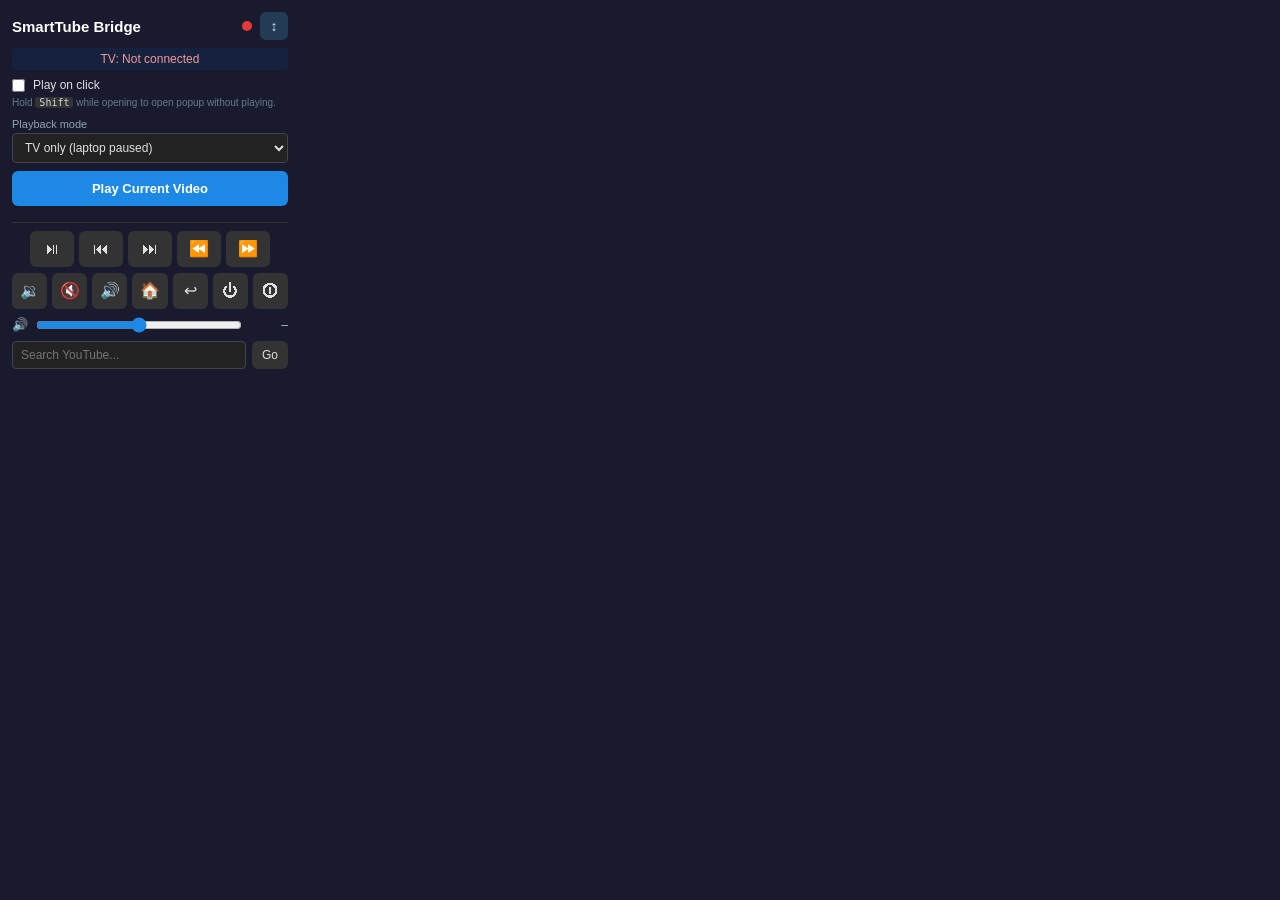
<file: src/SmartTubeBridge.Extension/popup.html>
<!DOCTYPE html>
<html>
<head>
  <meta charset="utf-8">
  <link rel="stylesheet" href="style.css">
</head>
<body>
  <div class="container">
    <div class="header">
      <h1>SmartTube Bridge</h1>
      <div class="header-actions">
        <span id="status-dot" class="dot offline" title="Service status"></span>
        <button id="expand-btn" class="btn icon-sm" title="Expand / collapse">↕</button>
      </div>
    </div>

    <div id="device-info" class="device-row disconnected">
      <span>TV: </span><span id="device-name">Not connected</span>
    </div>

    <label class="toggle-row" title="When on, clicking the extension on a YouTube video tab plays it immediately. Hold Shift while opening to bypass.">
      <input type="checkbox" id="play-on-click">
      <span>Play on click</span>
    </label>
    <p id="play-on-click-hint" class="hint">Hold <kbd>Shift</kbd> while opening to open popup without playing.</p>

    <label class="field" style="margin-bottom:8px">Playback mode
      <select id="playback-mode">
        <option value="tvOnly">TV only (laptop paused)</option>
        <option value="synced">Synced (laptop leads + Up Next)</option>
        <option value="independent">Independent</option>
      </select>
    </label>

    <button id="cast-btn" class="btn primary">Play Current Video</button>
    <button id="stop-cast-btn" class="btn danger hidden">Stop Casting</button>
    <button id="sync-btn" class="btn hidden" title="Re-seek TV and wait for delay so both start together">🔄 Sync Now</button>

    <div id="delay-row" class="hidden">
      <div class="volume-row">
        <button id="delay-off-btn" class="btn small" type="button">Delay Off</button>
        <label class="toggle-row" style="margin:0;flex:1">
          <input type="checkbox" id="delay-comp" checked>
          <span>Use delays</span>
        </label>
      </div>
      <div id="comp-sliders" class="hidden">
        <div class="volume-row">
          <span title="Hold laptop when TV is behind">Delay laptop</span>
          <input id="delay-laptop" type="range" min="0" max="5000" step="50" value="1350">
          <span id="delay-laptop-label">1.4s</span>
        </div>
        <div class="volume-row">
          <span title="Hold TV when laptop is behind">Delay TV</span>
          <input id="delay-tv" type="range" min="0" max="5000" step="50" value="0">
          <span id="delay-tv-label">0.0s</span>
        </div>
      </div>
      <div class="volume-row">
        <label class="toggle-row" style="margin:0;flex:1">
          <input type="checkbox" id="manual-delay">
          <span>Manual settle</span>
        </label>
      </div>
    </div>
    <div id="delay-slider-row" class="volume-row hidden">
      <span>Settle</span>
      <input id="delay-slider" type="range" min="0" max="10000" step="100" value="4200">
      <span id="delay-label">4.2s</span>
    </div>

    <div id="seek-row" class="volume-row hidden">
      <span>Seek</span>
      <div class="seek-track">
        <input id="seek-slider" type="range" min="0" max="100" value="0">
        <div id="seek-tip" class="seek-tip hidden">0:00</div>
      </div>
      <span id="seek-label">0:00</span>
    </div>

    <div class="divider"></div>

    <div class="media-row">
      <button class="btn icon" data-action="playpause" title="Play/Pause">⏯</button>
      <button class="btn icon" data-action="previous" title="Previous">⏮</button>
      <button class="btn icon" data-action="next" title="Next">⏭</button>
      <button class="btn icon" data-action="rewind" title="Rewind">⏪</button>
      <button class="btn icon" data-action="forward" title="Forward">⏩</button>
    </div>

    <div class="media-row">
      <button class="btn icon" data-action="volume/down" title="Volume Down">🔉</button>
      <button class="btn icon" data-action="volume/mute" title="Mute">🔇</button>
      <button class="btn icon" data-action="volume/up" title="Volume Up">🔊</button>
      <button class="btn icon" data-action="home" title="Home">🏠</button>
      <button class="btn icon" data-action="back" title="Back">↩</button>
      <button class="btn icon" data-action="power/on" title="Turn TV on / wake">⏻</button>
      <button class="btn icon" data-action="power/off" title="Put TV to sleep">⏼</button>
    </div>

    <div class="volume-row">
      <span class="vol-tag">🔊</span>
      <input type="range" id="tv-volume" min="0" max="100" value="50" title="TV volume">
      <span id="tv-volume-label" class="vol-label">–</span>
    </div>

    <div class="search-row">
      <input type="text" id="search-input" placeholder="Search YouTube...">
      <button id="search-go" class="btn small">Go</button>
    </div>

    <!-- Expanded dashboard panel -->
    <div id="expand-panel" class="expand-panel hidden">
      <div class="divider"></div>

      <section class="panel-section">
        <h2>Navigation</h2>
        <div class="dpad">
          <button class="btn icon dpad-up" data-action="dpad/up" title="Up">▲</button>
          <button class="btn icon dpad-left" data-action="dpad/left" title="Left">◀</button>
          <button class="btn icon dpad-ok" data-action="dpad/center" title="OK / Select">OK</button>
          <button class="btn icon dpad-right" data-action="dpad/right" title="Right">▶</button>
          <button class="btn icon dpad-down" data-action="dpad/down" title="Down">▼</button>
        </div>
        <div class="media-row" style="margin-top:8px;margin-bottom:0">
          <button class="btn icon" data-action="home" title="Home">🏠</button>
          <button class="btn icon" data-action="back" title="Back">↩</button>
          <button class="btn icon" data-action="dpad/center" title="OK / Select">OK</button>
        </div>
      </section>

      <section class="panel-section">
        <h2>Devices</h2>
        <div class="row gap">
          <button id="scan-btn" class="btn small">Scan</button>
          <button id="disconnect-btn" class="btn small">Disconnect</button>
        </div>
        <ul id="device-list" class="device-list"></ul>
        <div class="row gap">
          <input type="text" id="manual-ip" placeholder="TV IP (e.g. 192.168.1.136)">
          <button id="connect-btn" class="btn small primary-sm" disabled>Connect</button>
        </div>
      </section>

      <section class="panel-section">
        <h2>Settings</h2>
        <label class="field">ADB Path
          <input type="text" id="adb-path" placeholder="adb or full path">
        </label>
        <label class="field">Package
          <input type="text" id="package-name" placeholder="org.smarttube.stable">
        </label>
        <label class="field">Wake Delay
          <select id="wake-delay">
            <option value="100">100ms</option>
            <option value="250">250ms</option>
            <option value="500" selected>500ms</option>
            <option value="1000">1000ms</option>
            <option value="2000">2000ms</option>
          </select>
        </label>
        <button id="save-settings" class="btn small primary-sm" style="width:100%;margin-top:6px">Save Settings</button>
      </section>

      <section class="panel-section">
        <h2>Logs <button id="refresh-logs" class="btn tiny">Refresh</button></h2>
        <div id="log-list" class="log-list"></div>
      </section>

      <section class="panel-section">
        <h2>Setup</h2>
        <ol class="setup-steps">
          <li>Confirm ADB path above</li>
          <li>Scan / connect your TV IP</li>
          <li>Open a YouTube video and press Play</li>
        </ol>
        <button id="test-connection" class="btn small" style="width:100%">Test Connection</button>
      </section>
    </div>

    <div id="error" class="error hidden"></div>
    <div id="status-msg" class="status-msg"></div>
  </div>
  <script src="popup.js"></script>
</body>
</html>
</file>
<file: src/SmartTubeBridge.Extension/style.css>
* { margin: 0; padding: 0; box-sizing: border-box; }

body {
  width: 300px;
  font-family: -apple-system, BlinkMacSystemFont, 'Segoe UI', sans-serif;
  font-size: 13px;
  background: #1a1a2e;
  color: #e0e0e0;
}

body.expanded { width: 360px; }

.container { padding: 12px; max-height: 560px; overflow-y: auto; }

.header {
  display: flex;
  align-items: center;
  justify-content: space-between;
  margin-bottom: 8px;
}

.header-actions { display: flex; align-items: center; gap: 8px; }

h1 { font-size: 15px; color: #fff; }
h2 {
  font-size: 11px;
  text-transform: uppercase;
  letter-spacing: 0.04em;
  color: #90a4ae;
  margin-bottom: 6px;
  display: flex;
  align-items: center;
  justify-content: space-between;
}

.dot {
  width: 10px; height: 10px;
  border-radius: 50%;
  display: inline-block;
}
.dot.online { background: #43a047; box-shadow: 0 0 6px #43a04788; }
.dot.offline { background: #e53935; }

.device-row {
  font-size: 12px;
  color: #90a4ae;
  margin-bottom: 8px;
  padding: 4px 8px;
  background: #16213e;
  border-radius: 4px;
  text-align: center;
}
.device-row.connected { color: #a5d6a7; }
.device-row.disconnected { color: #ef9a9a; }

.toggle-row {
  display: flex;
  align-items: center;
  gap: 8px;
  font-size: 12px;
  margin-bottom: 4px;
  cursor: pointer;
  user-select: none;
}
.toggle-row input { accent-color: #1e88e5; }

.hint {
  font-size: 10px;
  color: #607d8b;
  margin-bottom: 8px;
  line-height: 1.35;
}
.hint.hidden { display: none; }
kbd {
  background: #333;
  border-radius: 3px;
  padding: 0 4px;
  font-size: 10px;
  color: #cfd8dc;
}

.btn {
  display: inline-flex;
  align-items: center;
  justify-content: center;
  padding: 8px 12px;
  border: none;
  border-radius: 6px;
  cursor: pointer;
  background: #333;
  color: #e0e0e0;
  font-size: 13px;
  transition: background .15s;
}
.btn:hover { background: #444; }
.btn:disabled { opacity: 0.45; cursor: not-allowed; }
.btn.primary {
  width: 100%;
  background: #1e88e5;
  color: #fff;
  font-weight: 600;
  padding: 10px;
  margin-bottom: 8px;
}
.btn.primary:hover { background: #1565c0; }
.btn.danger {
  width: 100%;
  background: #b91c1c;
  color: #fff;
  font-weight: 600;
  padding: 10px;
  margin-bottom: 8px;
}
.btn.danger:hover { background: #991b1b; }
#sync-btn {
  width: 100%;
  background: #0f766e;
  color: #fff;
  font-weight: 600;
  padding: 10px;
  margin-bottom: 8px;
}
#sync-btn:hover { background: #0d9488; }
.btn.primary-sm { background: #1e88e5; color: #fff; }
.btn.primary-sm:hover { background: #1565c0; }
.btn.icon {
  width: 44px; height: 36px;
  font-size: 16px;
  padding: 0;
}
.btn.icon-sm {
  width: 28px; height: 28px;
  padding: 0;
  font-size: 14px;
  background: #243b55;
}
.btn.small { padding: 6px 10px; font-size: 12px; }
.btn.tiny { padding: 2px 8px; font-size: 10px; background: #243b55; }

.media-row {
  display: flex;
  gap: 5px;
  justify-content: center;
  margin-bottom: 6px;
}

.volume-row {
  display: flex;
  align-items: center;
  gap: 8px;
  margin: 8px 0;
  font-size: 12px;
  color: #90a4ae;
}
.volume-row input[type="range"] {
  flex: 1;
  accent-color: #1e88e5;
}
.vol-tag {
  font-size: 13px;
}
.vol-label {
  min-width: 38px;
  text-align: right;
  font-variant-numeric: tabular-nums;
  color: #b0bec5;
}
.seek-track {
  position: relative;
  flex: 1;
  display: flex;
  align-items: center;
}
.seek-track input[type="range"] {
  width: 100%;
  flex: 1;
}
.seek-tip {
  position: absolute;
  bottom: calc(100% + 4px);
  transform: translateX(-50%);
  background: #0f172a;
  border: 1px solid #38bdf8;
  color: #e2e8f0;
  font-size: 11px;
  padding: 2px 6px;
  border-radius: 4px;
  pointer-events: none;
  white-space: nowrap;
  z-index: 20;
}
#delay-label, #seek-label {
  min-width: 36px;
  text-align: right;
  color: #e0e0e0;
}

.divider {
  height: 1px;
  background: #333;
  margin: 8px 0;
}

.search-row, .row {
  display: flex;
  gap: 6px;
}
.row.gap { margin-bottom: 6px; }
.search-row { margin-top: 4px; }

input[type="text"], select {
  flex: 1;
  width: 100%;
  padding: 6px 8px;
  border: 1px solid #444;
  border-radius: 4px;
  background: #222;
  color: #e0e0e0;
  font-size: 12px;
}
input:focus, select:focus {
  outline: none;
  border-color: #1e88e5;
}

.field {
  display: block;
  font-size: 11px;
  color: #90a4ae;
  margin-bottom: 6px;
}
.field input, .field select { margin-top: 3px; }

.expand-panel.hidden { display: none; }

.panel-section {
  background: #16213e;
  border-radius: 8px;
  padding: 10px;
  margin-bottom: 8px;
}

.dpad {
  display: grid;
  grid-template-columns: 44px 44px 44px;
  grid-template-rows: 36px 36px 36px;
  gap: 5px;
  justify-content: center;
  margin: 4px 0;
}
.dpad-up { grid-column: 2; grid-row: 1; }
.dpad-left { grid-column: 1; grid-row: 2; }
.dpad-ok {
  grid-column: 2;
  grid-row: 2;
  background: #1e88e5 !important;
  font-size: 12px !important;
  font-weight: 700;
}
.dpad-ok:hover { background: #1565c0 !important; }
.dpad-right { grid-column: 3; grid-row: 2; }
.dpad-down { grid-column: 2; grid-row: 3; }

.device-list {
  list-style: none;
  max-height: 100px;
  overflow-y: auto;
  margin-bottom: 6px;
  font-size: 11px;
}
.device-list li {
  padding: 5px 6px;
  border-radius: 4px;
  background: #1a1a2e;
  margin-bottom: 3px;
  cursor: pointer;
  display: flex;
  justify-content: space-between;
  gap: 6px;
}
.device-list li:hover { background: #243b55; }
.device-list .meta { color: #78909c; }

.log-list {
  max-height: 120px;
  overflow-y: auto;
  font-family: Consolas, monospace;
  font-size: 10px;
  background: #111;
  border-radius: 4px;
  padding: 6px;
  color: #b0bec5;
  white-space: pre-wrap;
}

.setup-steps {
  margin: 0 0 8px 16px;
  font-size: 11px;
  color: #90a4ae;
  line-height: 1.5;
}

.error {
  margin-top: 8px;
  padding: 6px 8px;
  border-radius: 4px;
  background: #b71c1c;
  color: #ef9a9a;
  font-size: 11px;
}
.hidden { display: none !important; }

.status-msg {
  margin-top: 6px;
  font-size: 11px;
  color: #78909c;
  text-align: center;
}
</file>
